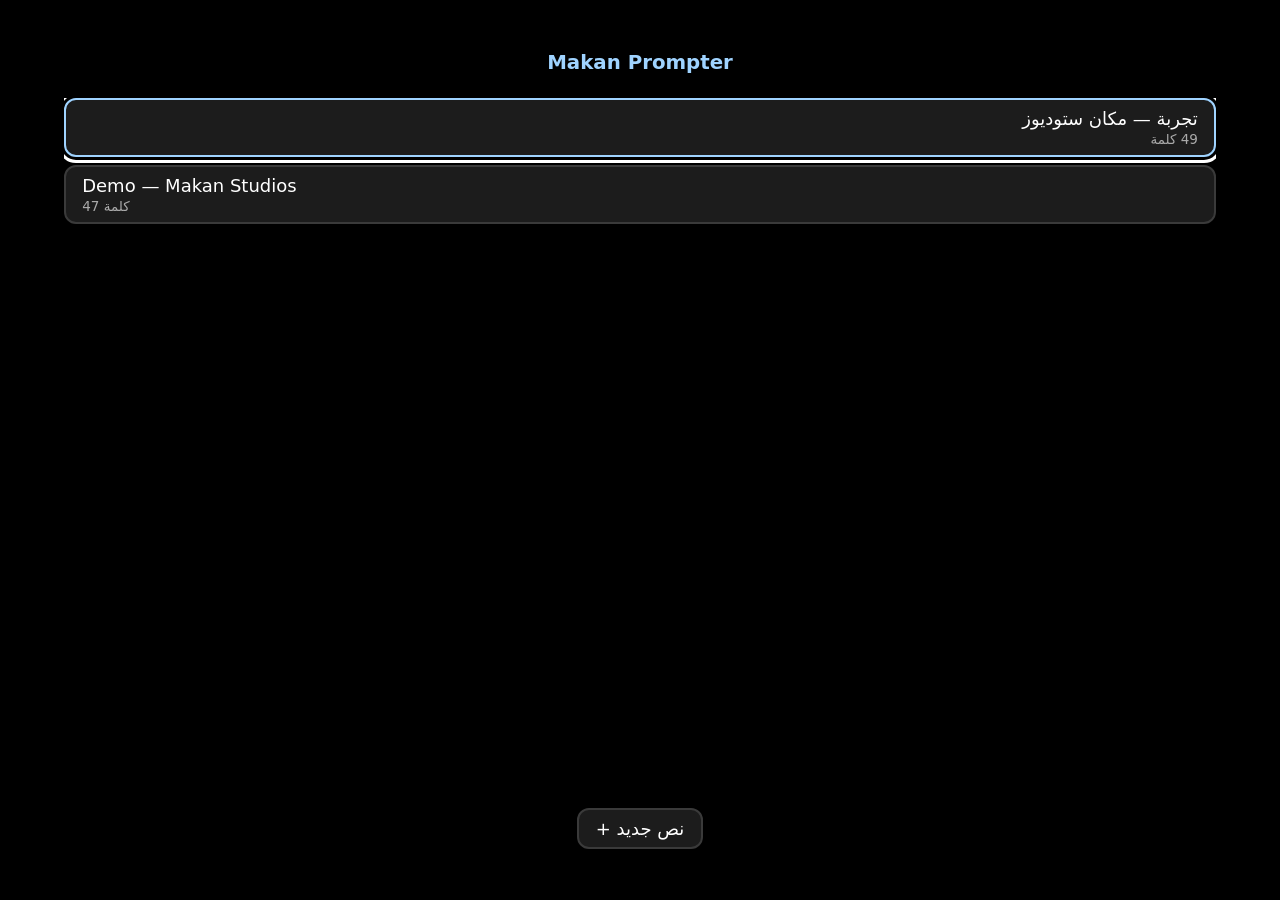
<file: index.html>
<!doctype html>
<html lang="ar">
<head>
<meta charset="utf-8">
<meta name="viewport" content="width=device-width, initial-scale=1">
<meta name="application-name" content="Makan Prompter">
<title>Makan Prompter</title>
<link rel="stylesheet" href="style.css">
</head>
<body>
<div id="app" class="app-shell">

  <!-- Library: pick a script -->
  <section id="screen-list" class="screen">
    <header class="bar"><h1>Makan Prompter</h1></header>
    <div class="content scroll" id="list"></div>
    <footer class="bar">
      <button type="button" id="btn-new">+ نص جديد</button>
    </footer>
  </section>

  <!-- New script via the glasses composer (dictation / handwriting) -->
  <section id="screen-new" class="screen" hidden>
    <header class="bar"><h1>نص جديد</h1></header>
    <div class="content form">
      <label for="new-title">العنوان</label>
      <input id="new-title" type="text" placeholder="اكتب أو احكي العنوان">
      <label for="new-body">النص</label>
      <textarea id="new-body" placeholder="اكتب أو احكي النص"></textarea>
    </div>
    <footer class="bar">
      <button type="button" id="btn-save">حفظ</button>
    </footer>
  </section>

  <!-- Prompter -->
  <section id="screen-play" class="screen" hidden>
    <div class="content prompter" id="viewport">
      <div id="text" dir="auto"></div>
    </div>
    <footer class="bar controls">
      <button type="button" id="btn-slower" aria-label="أبطأ">−</button>
      <button type="button" id="btn-toggle" aria-label="تشغيل">▶</button>
      <button type="button" id="btn-faster" aria-label="أسرع">+</button>
      <button type="button" id="btn-smaller" aria-label="تصغير الخط">A−</button>
      <button type="button" id="btn-bigger" aria-label="تكبير الخط">A+</button>
      <button type="button" id="btn-restart" aria-label="من البداية">⟲</button>
    </footer>
    <div id="hud" class="hud" aria-live="polite"></div>
  </section>

</div>
<script src="app.js"></script>
</body>
</html>
</file>
<file: style.css>
/* Meta Ray-Ban Display: additive display, black = transparent. 600x600 target, sized from viewport. */
* { box-sizing: border-box; }

html, body, #app { inline-size: 100%; block-size: 100%; }

body {
  margin: 0;
  min-inline-size: 0;
  background: #000;
  color: #fff;
  font-family: system-ui, -apple-system, "Segoe UI", Tahoma, sans-serif;
  font-size: 18px;
}

.app-shell { inline-size: 100%; block-size: 100%; overflow: hidden; }

.screen {
  display: grid;
  grid-template-rows: auto minmax(0, 1fr) auto;
  inline-size: 100%;
  block-size: 100%;
  padding: 4% 5%;
  gap: 3%;
}
.screen[hidden] { display: none; }
#screen-play { grid-template-rows: minmax(0, 1fr) auto; }

.content { min-inline-size: 0; min-block-size: 0; }
.scroll { overflow-y: auto; }

.bar { display: flex; gap: 8px; justify-content: center; flex-wrap: wrap; }
h1 { margin: 0; font-size: 1.1em; font-weight: 600; color: #9fd3ff; }

button, .item {
  font: inherit;
  color: #fff;
  background: #1c1c1c;
  border: 2px solid #3a3a3a;
  border-radius: 12px;
  padding: 0.45em 0.9em;
  min-inline-size: 2.6em;
}
.item {
  display: block;
  inline-size: 100%;
  text-align: start;
  margin-block-end: 8px;
}
.item small { display: block; color: #aaa; font-size: 0.75em; margin-block-start: 2px; }

:where(button, a, input, textarea, .item):focus-visible {
  outline: 3px solid #fff;
  outline-offset: 3px;
  border-color: #9fd3ff;
}

.form { display: flex; flex-direction: column; gap: 6px; }
.form label { color: #aaa; font-size: 0.8em; }
.form input, .form textarea {
  font: inherit;
  color: #fff;
  background: #111;
  border: 2px solid #3a3a3a;
  border-radius: 10px;
  padding: 0.4em 0.6em;
}
.form textarea { flex: 1; min-block-size: 0; resize: none; }

/* Prompter */
.prompter {
  overflow: hidden;
  position: relative;
  /* fade top & bottom so the reading line stands out */
  mask-image: linear-gradient(transparent 0, #000 18%, #000 82%, transparent 100%);
  -webkit-mask-image: linear-gradient(transparent 0, #000 18%, #000 82%, transparent 100%);
}
#text {
  font-size: var(--fs, 30px);
  line-height: 1.45;
  font-weight: 600;
  white-space: pre-wrap;
  overflow-wrap: anywhere;
  padding-block: 40% 60%;
  will-change: transform;
}

.controls button { padding: 0.3em 0.6em; min-inline-size: 2.2em; }

.hud {
  position: absolute;
  inset-block-start: 4%;
  inset-inline: 0;
  text-align: center;
  font-size: 0.8em;
  color: #9fd3ff;
  pointer-events: none;
  opacity: 0;
  transition: opacity 0.3s;
}
.hud.show { opacity: 1; }
#screen-play { position: relative; }
</file>
